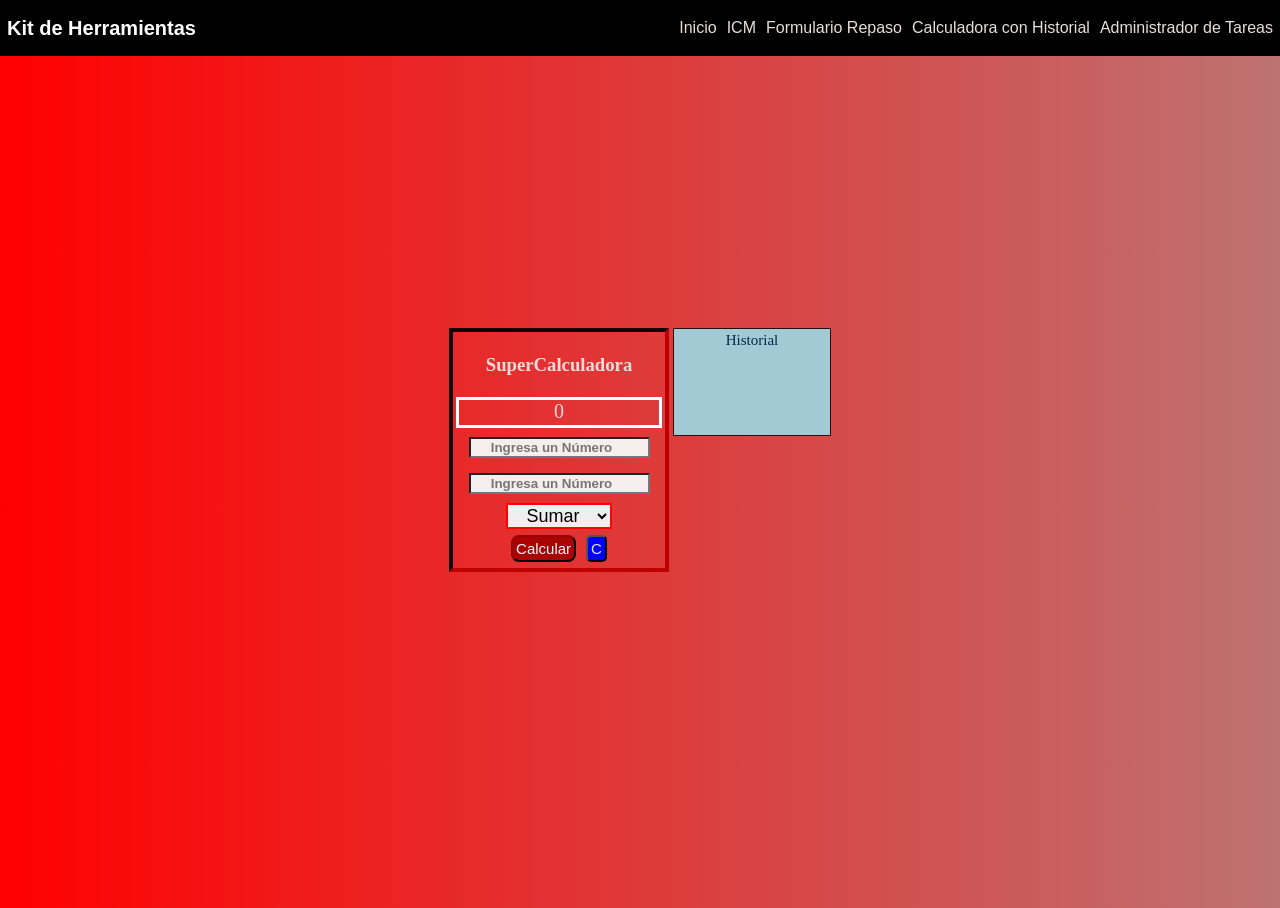
<file: indexCalculadora.html>
<!DOCTYPE html>
<html lang="en">
<head>
    <meta charset="UTF-8">
    <meta name="viewport" content="width=device-width, initial-scale=1.0">
    <title>Calculadora con Historial</title>
    <link rel="stylesheet" href="./styles/stylesBody.css">
    <link rel="stylesheet" href="./styles/header.css">
    <link rel="stylesheet" href="./styles/stylesCalculadora.css">
</head>
<body>
  <header>    
        <nav class="navbar">
            <div class="logo">Kit de Herramientas</div>
            <ul class="nav_links">
                <li><a href="./index.html">Inicio</a></li>
                <li><a href="./indexIcm.html">ICM</a></li>
                <li><a href="./indexFormularioRepaso.html">Formulario Repaso</a></li>
                <li><a href="./indexCalculadora.html">Calculadora con Historial</a></li>
                <li><a href="./indexTareas.html">Administrador de Tareas</a></li>
            </ul>
        </nav>
    </header>
    <div class="principal">
        <section class="contenedor">
            <h3>SuperCalculadora</h3>
            <p id="resultado" class="resultado">0</p>
            <input type="number" id="numero1" class="caja" placeholder="Ingresa un Número" required>
            <input type="number" id="numero2" class="caja" placeholder="Ingresa un Número" required>
            <div class="seleccion">
                <select id="operacion">
                    <option value="+">Sumar</option>
                    <option value="-">Restar</option>
                    <option value="*">Multiplicar</option>
                    <option value="/">Dividir</option>
                    
                </select>
            </div>
            <div class="botones">
                <button class="btn_calcular" id="btn_calcular">Calcular</button>
                <button class="btn_limpiar" id="limpiar">C</button>
            </div>
            
        </section>
       
        <section  class="historial">
            <span>Historial</span>
           
            <div id="con_hist" class="aux-hist2">

            </div>
            
                    
        </section>
   
    <script src="./script/scriptCalculadora.js"></script>
</body>
</html>
</file>
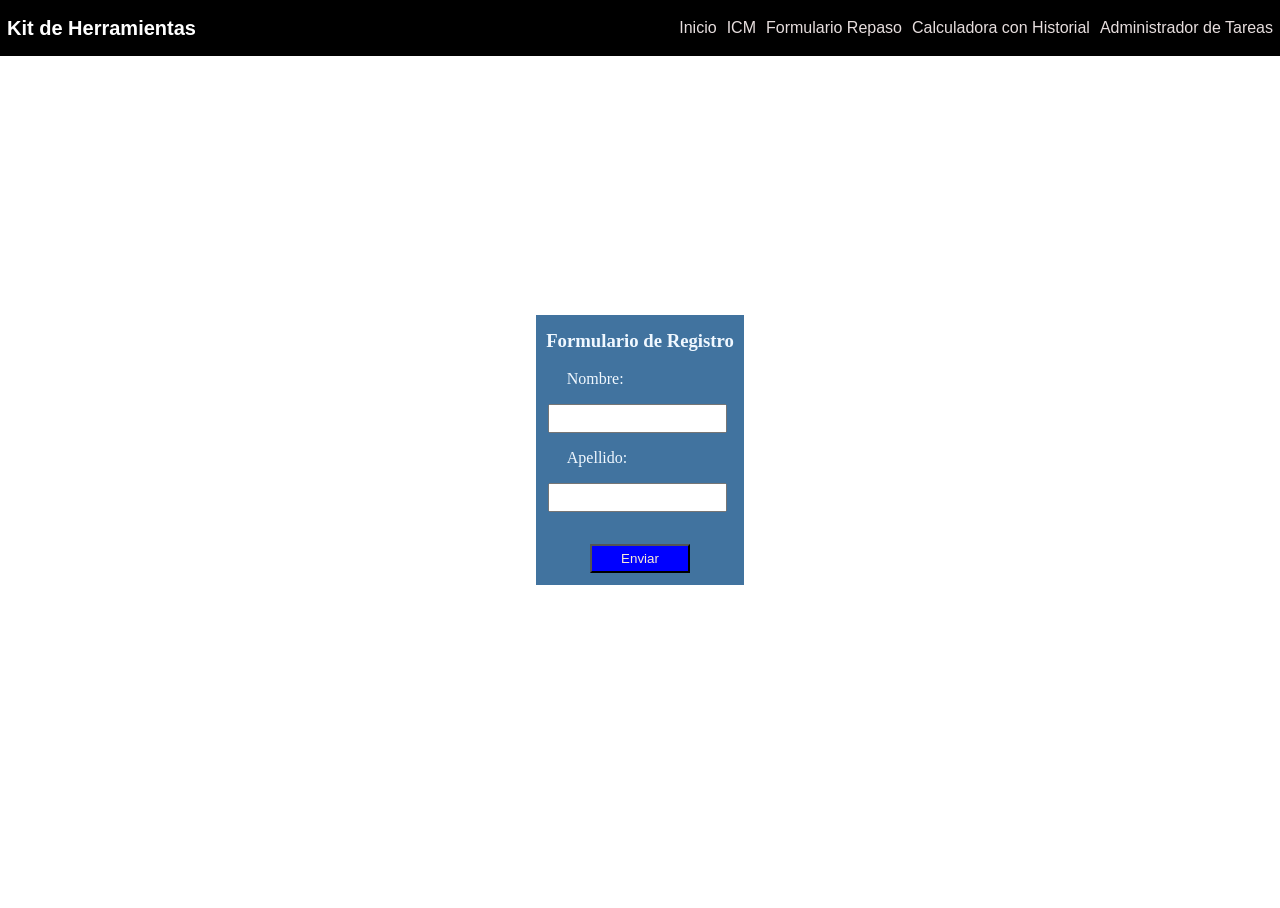
<file: indexFormularioRepaso.html>
<!DOCTYPE html>
<html lang="en">
<head>
    <meta charset="UTF-8">
    <meta name="viewport" content="width=device-width, initial-scale=1.0">
    <link rel="stylesheet" href="./styles/stylesBody.css">
    <link rel="stylesheet" href="./styles/header.css">
    <link rel="stylesheet" href="./styles/stylesFormulario.css">
    <title>Formulario</title>
</head>
<body>
     <header>    
        <nav class="navbar">
            <div class="logo">Kit de Herramientas</div>
            <ul class="nav_links">
                <li><a href="./index.html">Inicio</a></li>
                <li><a href="./indexIcm.html">ICM</a></li>
                <li><a href="./indexFormularioRepaso.html">Formulario Repaso</a></li>
                <li><a href="./indexCalculadora.html">Calculadora con Historial</a></li>
                <li><a href="./indexTareas.html">Administrador de Tareas</a></li>
            </ul>
        </nav>
    </header>
   
        <section class="fondo">
            <h3>Formulario de Registro</h3>
            <span>Nombre: </span>
            <p> <input type="text" id="nombre"></p>
            <span>Apellido: </span>
            <p><input type="text" id="apellido"></p>
            <p><button id="boton">Enviar</button></p>
        </section>

    <script src="./script/scriptFormulario.js"></script>
</body>
</html>
</file>
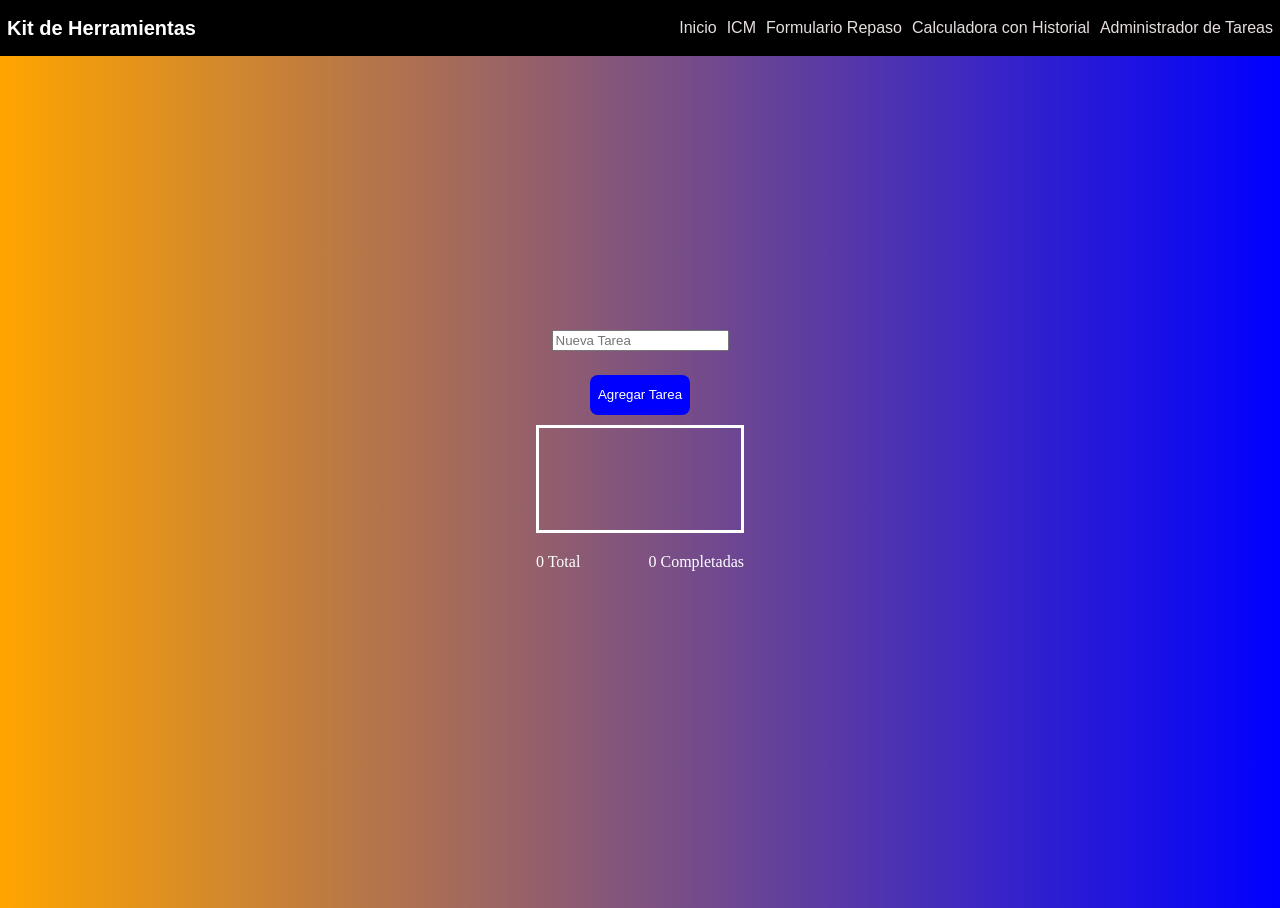
<file: indexTareas.html>
<!DOCTYPE html>
<html lang="en">
<head>
    <meta charset="UTF-8">
    <meta name="viewport" content="width=device-width, initial-scale=1.0">
    <title>Tareas</title>
    <link rel="stylesheet" href="./styles/stylesBody.css">
    <link rel="stylesheet" href="./styles/header.css">
    <link rel="stylesheet" href="./styles/stylesTareas.css">
</head>
<body>
     <header>    
        <nav class="navbar">
            <div class="logo">Kit de Herramientas</div>
            <ul class="nav_links">
                <li><a href="./index.html">Inicio</a></li>
                <li><a href="./indexIcm.html">ICM</a></li>
                <li><a href="./indexFormularioRepaso.html">Formulario Repaso</a></li>
                <li><a href="./indexCalculadora.html">Calculadora con Historial</a></li>
                <li><a href="./indexTareas.html">Administrador de Tareas</a></li>
        </nav>
    </header>

    <main> 
        <section>
            <input id="tarea" type="text" placeholder="Nueva Tarea" >
            <button id="btn-agregar">Agregar Tarea</button>
        </section>
        <section>
            <div class="caja" id="caja"></div>
            <div class="conteo">
                <span id="total">0 Total</span>
                <span id="completadas">0 Completadas</span>
            </div>
        </section>
    </main>
    <script src="./script/scriptTareas.js"></script>
</body>

</html>
</file>
<file: styles/stylesBody.css>
body{
    display: flex;
    justify-content: center;
    align-items: center;
    height: 100vh;
    margin-top: 0px ;
    margin-left: 0;
    margin-right: 0;
    padding: 0;
    width: 100%;
    overflow: hidden;
    overflow-x: 0;
    overflow-y: 0;
   
}
</file>
<file: styles/header.css>
.navbar{
     display:flex;
     justify-content: space-between;
     align-items: center;
     padding: 0 2px;
     flex-wrap: wrap;
     margin: 0;
     margin-right: 5px;

}
.logo{
    color: white;
    font-size: 20px;
    font-weight: bold;
    background-color: black;
    margin-left: 5px;
}
.nav_links{
    display: flex;
    text-decoration: none;
    list-style: none;
    gap: 10px;
    flex-direction: row;
    flex-wrap: wrap;
}
a{
    color: rgb(231, 222, 222);
    text-decoration: none;
    transition: 3s;
    
}

a:hover{
    color: rgb(86, 114, 238);
    cursor: pointer;
    padding: 8px;
}
header{
    position: fixed;
    top: 0;
    z-index: 10;
    background: rgba(0, 0, 0, 5);
    font-family: Arial, Helvetica, sans-serif;
    font-size: 16px;
    width: 100%;
    padding:3px;
    margin: 0;
    
}
</file>
<file: styles/stylesCalculadora.css>
body{
    flex-direction: column;
    justify-content: center;
    background: linear-gradient(to left , rgb(190, 114, 114), red);
    flex-wrap: wrap;  
}
.principal{
    display: flex;
    flex-direction: row;
    justify-content: center;
    align-items: flex-start;
    gap: 4px;
    flex-wrap: wrap;
   
   
}
.contenedor{
    display: flex; 
    flex-direction: column;
    justify-content: center;
    align-items: center;
    padding: 3px;
    margin-top: 0;
    color: rgb(248, 219, 219);
    border: 4px inset rgb(106, 0, 0);
    min-height: 100px;
    gap: 3px;
}


input{
    cursor: pointer;
    text-align: center;
    margin: 6px 0px 6px 0;
    color: rgb(71, 93, 10);
    background-color: rgb(246, 238, 238);
    font-weight:700;
}
.historial{
    display: flex;
    flex-direction: column;
    align-items: center;
    border: 1px solid rgb(52, 9, 9);
    width: 150px;
    height: 100px;
    background-color: rgb(162, 202, 212);
    overflow-y: auto;
    color: rgb(3, 39, 70);
    font-size: 15px;
    gap: 3px;
    padding: 3px;
   
}
.con_histaux{
    display: flex;
    flex-direction: row;
    gap: 5px;
   
}
.aux-hist2{
    display: flex;
    flex-direction: column-reverse;
}

.resultado{
    font-size: 20px;
    border: 3px solid white;
    width: 200px;
    height: 25px;
    text-align: center;
    margin-top: 0;
    margin-bottom: 0;
}
.btn_calcular{
    background-color: rgb(170, 3, 3);
    border-color: rgb(69, 1, 1);
    color: aliceblue;
    border-radius: 8px;
    padding: 3px;
    font-width: 6px;
    font-size: 15px;
    transition: 0.3s; /* Suaviza el cambio */
}

.btn_calcular:hover {
  background-color: rgb(230, 17, 2);
  cursor: pointer;
}
select{
    font-size: 18px;
    text-align: center;
    border: 2px solid red;
}
.cajar{
    padding: 0;
    height: 70px;
    font-size: 30px;
    width: 200px;
    color: rgb(1, 78, 20);
}

.btn_limpiar{
    color: rgb(230, 230, 233);
    background-color: blue ;
    padding: 3px;
    border-radius: 5px;;
    font-size: 15px;
    transition: 0.3s; /* Suaviza el cambio */
}
.botones{
    display: flex;
    justify-content: space-around;
    align-items: center;
    gap: 10px;
    margin: 3px 0px;
}
</file>
<file: styles/stylesFormulario.css>
.fondo{
    display: flex;
    justify-content: center;
    align-items: center;
    background-color: rgb(65, 115, 159);
    max-height: 250px;
    max-width: 350px;
    gap:0px;
    flex-direction: column;
    padding: 10px;
    
    
}
button{
    background-color: blue;
    color: antiquewhite;
    width: 100px;
    padding: 5px;
    transition: 3s;
}
button:hover{
    background-color: rgb(228, 221, 221);
    color: black;
    cursor: pointer;
}
input{
     width: 90%;
     padding: 5px;
     transition: 3s;
}
input:hover{
    background-color: rgb(230, 245, 209);
    color: black;
    cursor: pointer;
}
span{
    width: 100%;
    margin-left: 22%;
    color: aliceblue;
}
h3{
    color: aliceblue;
}
</file>
<file: styles/stylesTareas.css>
body{
   

   
    background: linear-gradient(to left, blue, orange);
    overflow: hidden;
    

}
.hija{
    display: flex;
    justify-content: space-between;
    min-height: 30px;
    border: 1px solid white;
    color:white;
    margin-bottom: 5px;
    gap: 3px;
    /* overflow-wrap: break-word; */
    word-break: break-all;
   

}
.conteo{
    display: flex;
    flex-direction: row;
    justify-content: space-between;
    align-self: center ;
    color: white;
    width: 100%;
}
.advertencia{
    transition: color 2s padding 2s margin 2s;
}
.advertencia:hover{
    color:rgb(242, 210, 2);
    background-color: red;
    border-color: rgb(255, 170, 0);
    cursor: pointer;
    padding: 10px;
    margin: 5px;
}
.caja{
    border: 3px solid white;
    height: 100px;
    max-width: 400px;
    padding: 1px;
    overflow-y: auto;
    min-width: 200px;
}
section {
    display: flex;
    flex-direction: column;
    justify-content: space-between;
    align-items: center;
    gap: 20px;
    margin: 8px;
}
h1{
    color: white;
}
button{
    background-color: blue;
    color: white;
    border: none;
    border-radius: 3px;
    padding: 8px;
    margin: 4px 2px 2px 2px;
    height: 40px;
    border-radius: 8px;
    
}
</file>
